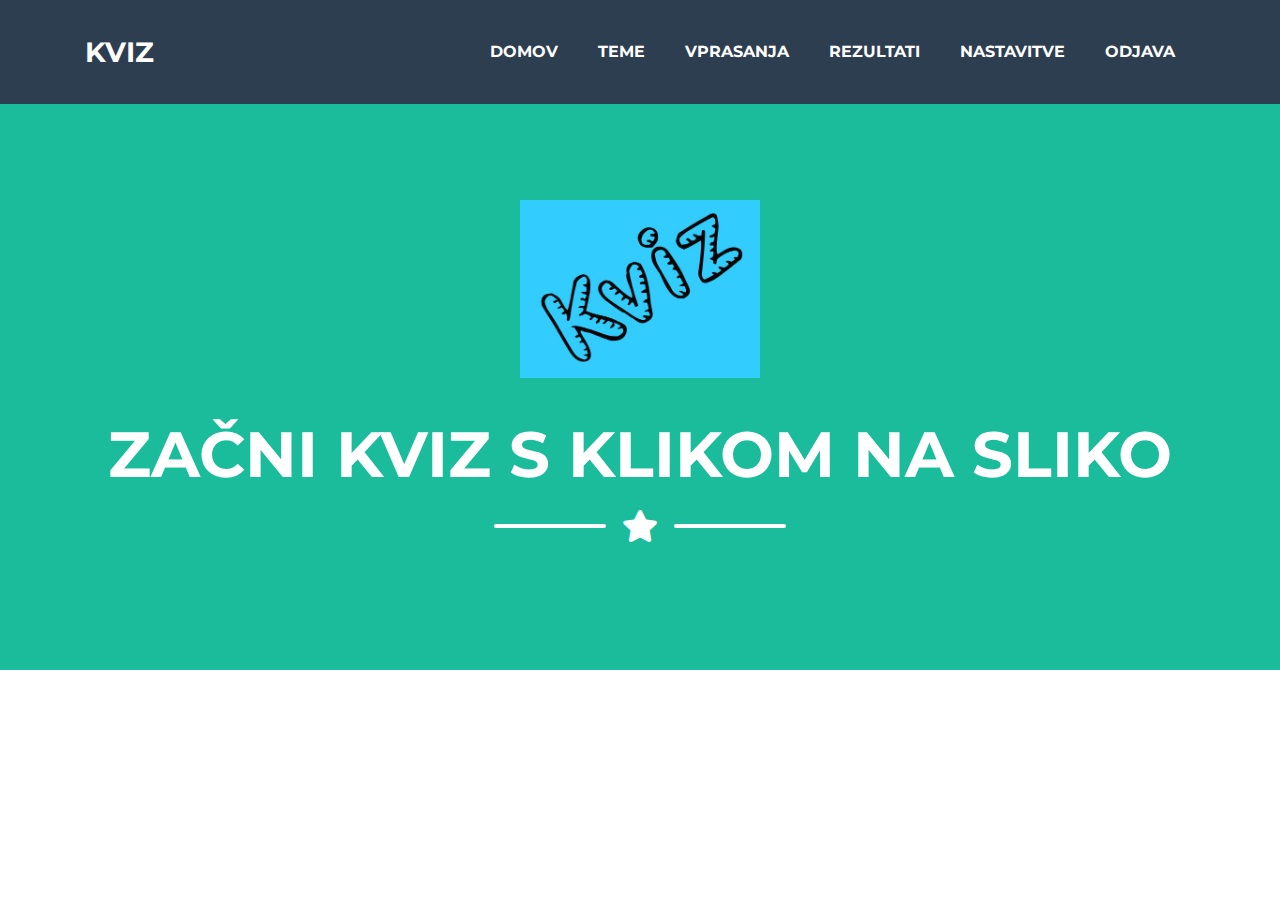
<file: kviz.html>
<!DOCTYPE html>
<html lang="en">

<head>

  <meta charset="utf-8">
  <meta name="viewport" content="width=device-width, initial-scale=1, shrink-to-fit=no">
  <meta name="description" content="">
  <meta name="author" content="">

  <title>Kviz</title>

  <!-- Custom fonts for this theme -->
  <link href="vendor/fontawesome-free/css/all.min.css" rel="stylesheet" type="text/css">
  <link href="https://fonts.googleapis.com/css?family=Montserrat:400,700" rel="stylesheet" type="text/css">
  <link href="https://fonts.googleapis.com/css?family=Lato:400,700,400italic,700italic" rel="stylesheet" type="text/css">

  <!-- Theme CSS -->
  <link href="css/freelancer.min.css" rel="stylesheet">

</head>

<body id="page-top">

  <!-- Navigation -->
  <nav class="navbar navbar-expand-lg bg-secondary text-uppercase fixed-top" id="mainNav">
    <div class="container">
      <a class="navbar-brand js-scroll-trigger" href="index.html">Kviz</a>
      <button class="navbar-toggler navbar-toggler-right text-uppercase font-weight-bold bg-primary text-white rounded" type="button" data-toggle="collapse" data-target="#navbarResponsive" aria-controls="navbarResponsive" aria-expanded="false" aria-label="Toggle navigation">
        Meni
        <i class="fas fa-bars"></i>
      </button>
      <div class="collapse navbar-collapse" id="navbarResponsive">
        <ul class="navbar-nav ml-auto">
          <li class="nav-item mx-0 mx-lg-1">
            <a class="nav-link py-3 px-0 px-lg-3 rounded js-scroll-trigger" href="kviz.html">Domov</a>
          </li>
          <li class="nav-item mx-0 mx-lg-1">
            <a class="nav-link py-3 px-0 px-lg-3 rounded js-scroll-trigger" href="teme.html">Teme</a>
          </li>
          <li class="nav-item mx-0 mx-lg-1">
            <a class="nav-link py-3 px-0 px-lg-3 rounded js-scroll-trigger" href="vprasanja.html">Vprasanja</a>
          </li>
		  <li class="nav-item mx-0 mx-lg-1">
            <a class="nav-link py-3 px-0 px-lg-3 rounded js-scroll-trigger" href="rezultati.html">Rezultati</a>
          </li>
		  <li class="nav-item mx-0 mx-lg-1">
            <a class="nav-link py-3 px-0 px-lg-3 rounded js-scroll-trigger" href="nastavitve.html">Nastavitve</a>
          </li>
		  <li class="nav-item mx-0 mx-lg-1">
            <a class="nav-link py-3 px-0 px-lg-3 rounded js-scroll-trigger" href="prijava.html">Odjava</a>
          </li>
        </ul>
      </div>
    </div>
  </nav>

  <!-- Masthead -->
  <header class="masthead bg-primary text-white text-center">
    <div class="container d-flex align-items-center flex-column">

      <!-- Masthead Avatar Image -->
      <a href="teme.html"><img class="masthead-avatar mb-5" src="kviz.jpg" alt="kviz"></a>

      <!-- Masthead Heading -->
      <h1 class="masthead-heading text-uppercase mb-0">Začni kviz s klikom na sliko</h1>

      <!-- Icon Divider -->
      <div class="divider-custom divider-light">
        <div class="divider-custom-line"></div>
        <div class="divider-custom-icon">
          <i class="fas fa-star"></i>
        </div>
        <div class="divider-custom-line"></div>
      </div>

	 
      <!-- Masthead Subheading -->
      <p class="masthead-subheading font-weight-light mb-0"></p>
 
    </div>
  </header>
  
 




  

      


  <!-- Bootstrap core JavaScript -->
  <script src="vendor/jquery/jquery.min.js"></script>
  <script src="vendor/bootstrap/js/bootstrap.bundle.min.js"></script>

  <!-- Plugin JavaScript -->
  <script src="vendor/jquery-easing/jquery.easing.min.js"></script>

  <!-- Contact Form JavaScript -->
  <script src="js/jqBootstrapValidation.js"></script>
  <script src="js/contact_me.js"></script>

  <!-- Custom scripts for this template -->
  <script src="js/freelancer.min.js"></script>

</body>

</html>
</file>
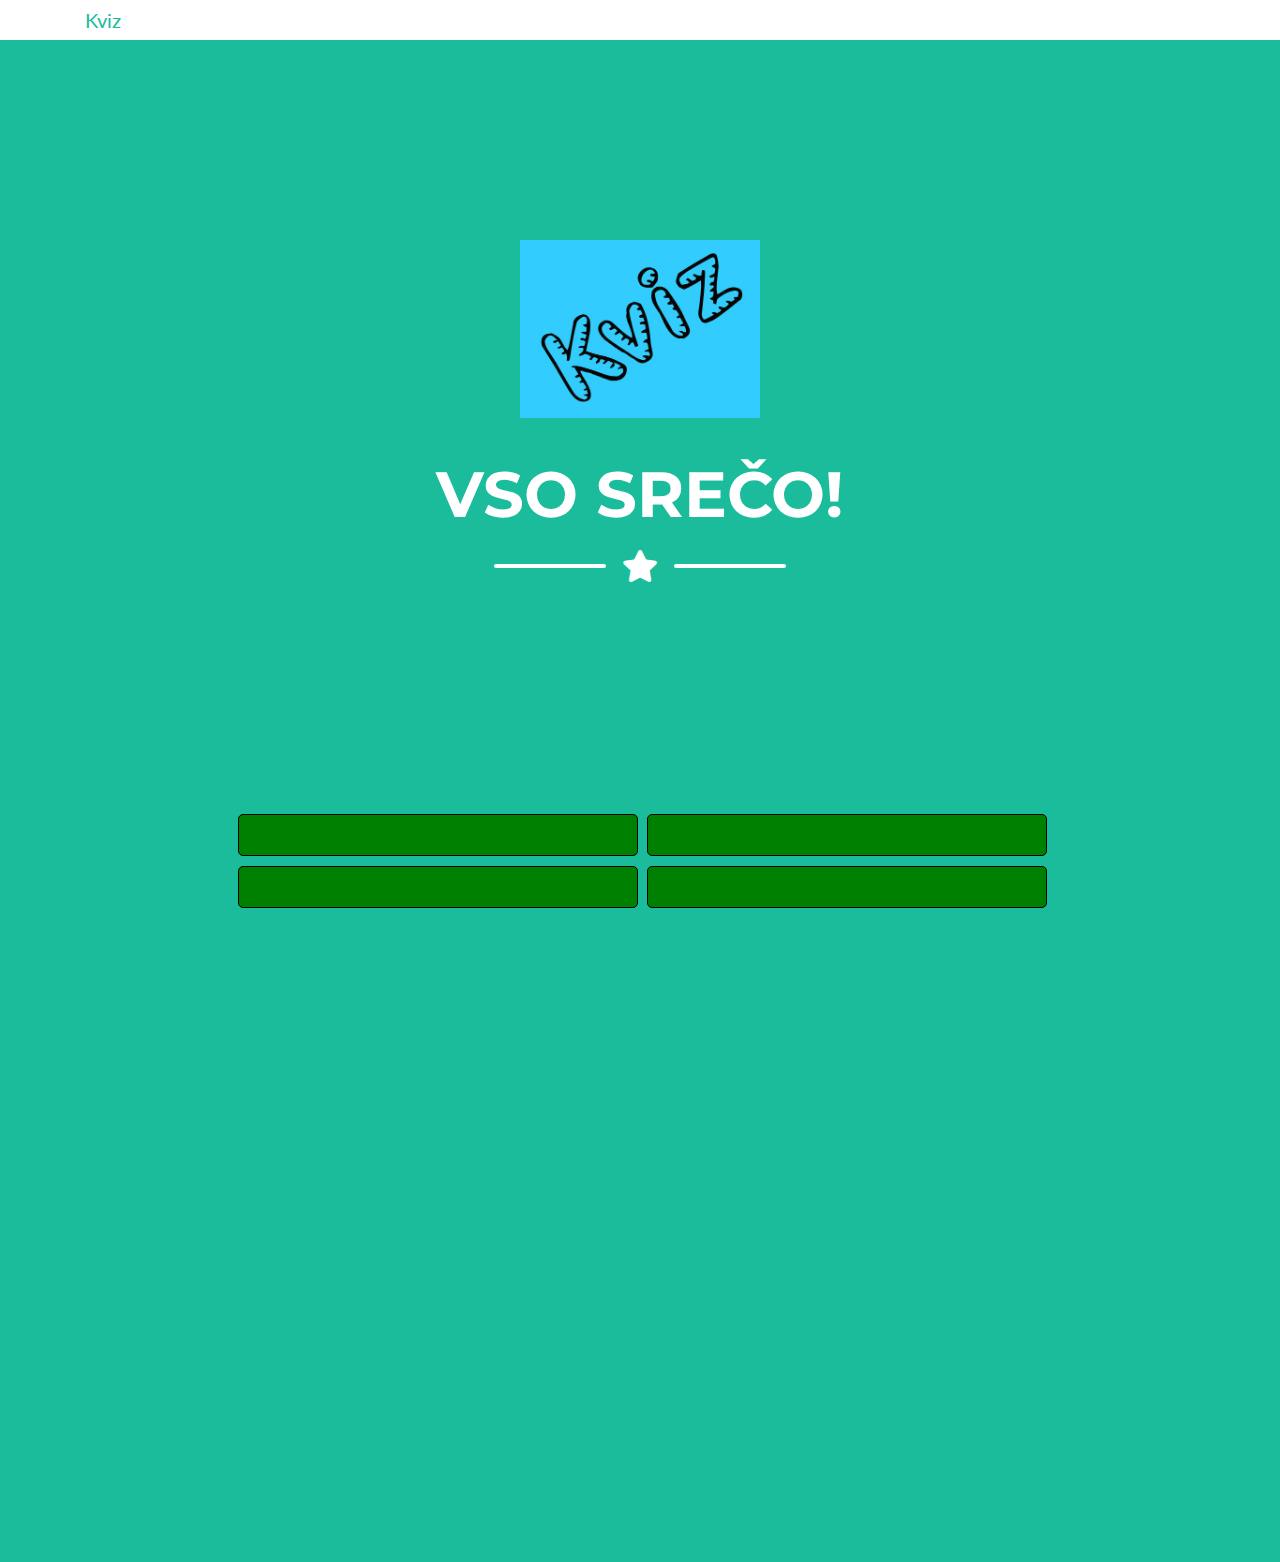
<file: kviz2.html>
<!DOCTYPE html>
<html lang="en">

<head>

  <meta charset="utf-8">
  <meta name="viewport" content="width=device-width, initial-scale=1, shrink-to-fit=no">
  <meta name="description" content="">
  <meta name="author" content="">

  <title>Kviz</title>

  <!-- Custom fonts for this theme -->
  <link href="vendor/fontawesome-free/css/all.min.css" rel="stylesheet" type="text/css">
  <link href="https://fonts.googleapis.com/css?family=Montserrat:400,700" rel="stylesheet" type="text/css">
  <link href="https://fonts.googleapis.com/css?family=Lato:400,700,400italic,700italic" rel="stylesheet" type="text/css">
  <link href='https://fonts.googleapis.com/css?family=Kaushan+Script' rel='stylesheet' type='text/css'>
  <!-- Theme CSS -->
  <link href="css/freelancer.min.css" rel="stylesheet">
<link href="css/custom.css" rel="stylesheet">
</head>

<body id="page-top" onload="zrihti()>

  <!-- Navigation -->
  <nav class="navbar navbar-expand-lg bg-secondary text-uppercase fixed-top" id="mainNav">
    <div class="container">
      <a class="navbar-brand js-scroll-trigger" href="index.html">Kviz</a>
      
        </ul>
      </div>
    </div>
  </nav>

  <!-- Masthead -->
  <header class="masthead bg-primary text-white text-center">
    <div class="container d-flex align-items-center flex-column">

      <!-- Masthead Avatar Image -->
      <img class="masthead-avatar mb-5" src="kviz.jpg" alt="kviz">

      <!-- Masthead Heading -->
      <h1 class="masthead-heading text-uppercase mb-0">Vso srečo!</h1>

      <!-- Icon Divider -->
      <div class="divider-custom divider-light">
        <div class="divider-custom-line"></div>
        <div class="divider-custom-icon">
          <i class="fas fa-star"></i>
        </div>
        <div class="divider-custom-line"></div>
      </div>
	   <!-- Header -->
        <header class="masthead">
          <div class="container">
            <button class="b1" id="ena" onclick="ena();"> </button>
        <button class="b1" id="dva" onclick="dva();"> </button><br>
        <button class="b1" id="tri" onclick="tri();"> </button>
        <button class="b1" id="stiri" onclick="stiri();"> </button>
        </div>
        <p id="demo"></p>
        </header><br><br>
      <div id="odgovori" >
          <div id="demo" >
         
        </div><br><br>
       
        
        <script src="zrihti.js"></script>   
		
</body>
</html>
  
 




  

      


 

</body>

</html>
</file>
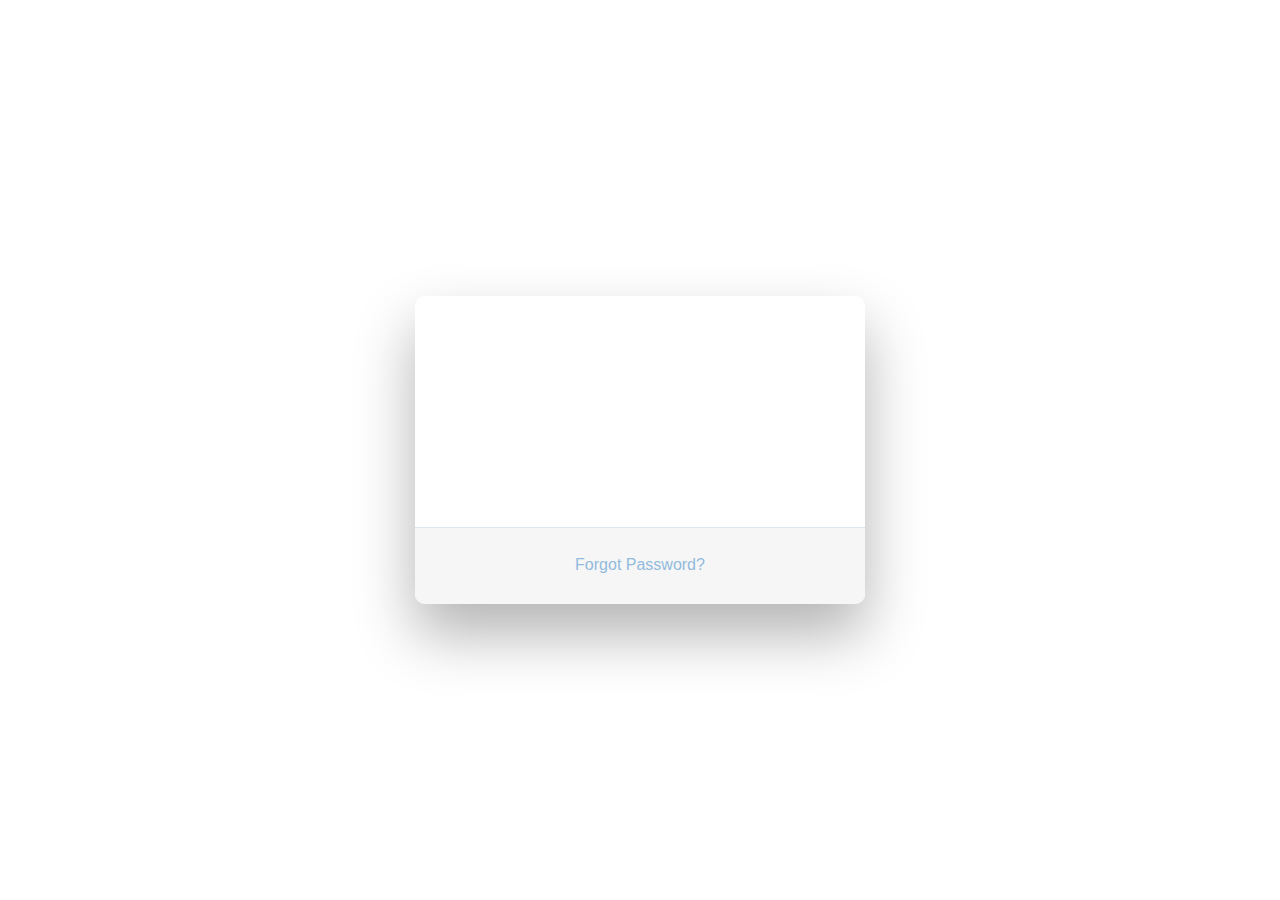
<file: prijava2.html>
<!DOCTYPE html>
<html lang="en">

<head>

  <meta charset="utf-8">
  <meta name="viewport" content="width=device-width, initial-scale=1, shrink-to-fit=no">
  <meta name="description" content="">
  <meta name="author" content="">

  <title>Prijava</title>

  <!-- Custom fonts for this theme -->
  <link href="vendor/fontawesome-free/css/all.min.css" rel="stylesheet" type="text/css">
  <link href="https://fonts.googleapis.com/css?family=Montserrat:400,700" rel="stylesheet" type="text/css">
  <link href="https://fonts.googleapis.com/css?family=Lato:400,700,400italic,700italic" rel="stylesheet" type="text/css">

  <!-- Theme CSS -->
  <link href="css/freelancer.min.css" rel="stylesheet">

</head>

<link href="//maxcdn.bootstrapcdn.com/bootstrap/4.0.0/css/bootstrap.min.css" rel="stylesheet" id="bootstrap-css">
<link href="login.css" rel="stylesheet" id="bootstrap-css">
<script src="//maxcdn.bootstrapcdn.com/bootstrap/4.0.0/js/bootstrap.min.js"></script>
<script src="//cdnjs.cloudflare.com/ajax/libs/jquery/3.2.1/jquery.min.js"></script>
<!------ Include the above in your HEAD tag ---------->

<div class="wrapper fadeInDown">
  <div id="formContent">
    <!-- Tabs Titles -->


    <!-- Login Form -->
    <form>
      <input type="text" id="login" class="fadeIn second" name="login" placeholder="login">
      <input type="text" id="password" class="fadeIn third" name="login" placeholder="password">
      <input type="submit" class="fadeIn fourth" value="Log In">
    </form>

    <!-- Remind Passowrd -->
    <div id="formFooter">
      <a class="underlineHover" href="#">Forgot Password?</a>
    </div>

  </div>
</div>
</file>
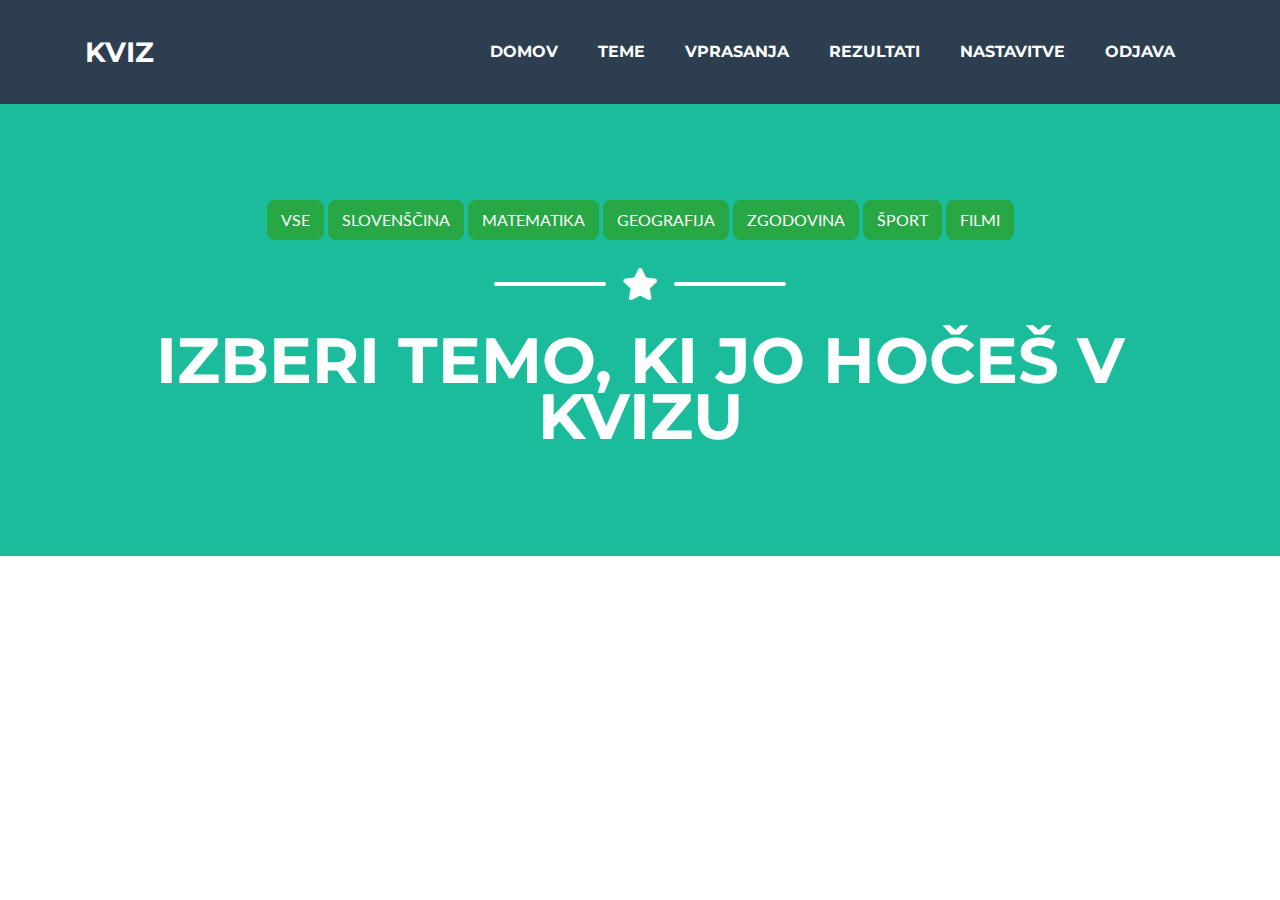
<file: teme.html>
<!DOCTYPE html>
<html lang="en">

<head>

  <meta charset="utf-8">
  <meta name="viewport" content="width=device-width, initial-scale=1, shrink-to-fit=no">
  <meta name="description" content="">
  <meta name="author" content="">

  <title>Kviz</title>

  <!-- Custom fonts for this theme -->
  <link href="vendor/fontawesome-free/css/all.min.css" rel="stylesheet" type="text/css">
  <link href="https://fonts.googleapis.com/css?family=Montserrat:400,700" rel="stylesheet" type="text/css">
  <link href="https://fonts.googleapis.com/css?family=Lato:400,700,400italic,700italic" rel="stylesheet" type="text/css">

  <!-- Theme CSS -->
  <link href="css/freelancer.min.css" rel="stylesheet">

</head>

<body id="page-top">

  <!-- Navigation -->
  <nav class="navbar navbar-expand-lg bg-secondary text-uppercase fixed-top" id="mainNav">
    <div class="container">
      <a class="navbar-brand js-scroll-trigger" href="index.html">Kviz</a>
      <button class="navbar-toggler navbar-toggler-right text-uppercase font-weight-bold bg-primary text-white rounded" type="button" data-toggle="collapse" data-target="#navbarResponsive" aria-controls="navbarResponsive" aria-expanded="false" aria-label="Toggle navigation">
        Meni
        <i class="fas fa-bars"></i>
      </button>
      <div class="collapse navbar-collapse" id="navbarResponsive">
        <ul class="navbar-nav ml-auto">
          <li class="nav-item mx-0 mx-lg-1">
            <a class="nav-link py-3 px-0 px-lg-3 rounded js-scroll-trigger" href="kviz.html">Domov</a>
          </li>
          <li class="nav-item mx-0 mx-lg-1">
            <a class="nav-link py-3 px-0 px-lg-3 rounded js-scroll-trigger" href="teme.html">Teme</a>
          </li>
          <li class="nav-item mx-0 mx-lg-1">
            <a class="nav-link py-3 px-0 px-lg-3 rounded js-scroll-trigger" href="vprasanja.html">Vprasanja</a>
          </li>
		  <li class="nav-item mx-0 mx-lg-1">
            <a class="nav-link py-3 px-0 px-lg-3 rounded js-scroll-trigger" href="rezultati.html">Rezultati</a>
          </li>
		  <li class="nav-item mx-0 mx-lg-1">
            <a class="nav-link py-3 px-0 px-lg-3 rounded js-scroll-trigger" href="nastavitve.html">Nastavitve</a>
          </li>
		  <li class="nav-item mx-0 mx-lg-1">
            <a class="nav-link py-3 px-0 px-lg-3 rounded js-scroll-trigger" href="prijava.html">Odjava</a>
          </li>
        </ul>
      </div>
    </div>
  </nav>

  <!-- Masthead -->
  <header class="masthead bg-primary text-white text-center">
    <div class="container d-flex align-items-center flex-column">
	 <div style="text-align:center">
        <button class="btn btn-success"  onclick="window.location.href = 'kviz2.html?p=vse'"> VSE</button>
        <button class="btn btn-success" onclick="window.location.href = 'kviz2.html?p=slo'">SLOVENŠČINA</button>
        <button class="btn btn-success" onclick="window.location.href = 'kviz2.html?p=mat'"> MATEMATIKA</button>
        <button class="btn btn-success" onclick="window.location.href = 'kviz2.html?p=geo'"> GEOGRAFIJA</button>
        <button class="btn btn-success" onclick="window.location.href = 'kviz2.html?p=zgo'">ZGODOVINA</button>
        <button class="btn btn-success" onclick="window.location.href = 'kviz2.html?p=svz'"> ŠPORT</button>
        <button class="btn btn-success" onclick="window.location.href = 'kviz2.html?p=fil'"> FILMI</button></div>

      <!-- Masthead Avatar Image -->
      

      <!-- Masthead Heading -->
      <h1 class="masthead-heading text-uppercase mb-0"></h1>

      <!-- Icon Divider -->
      <div class="divider-custom divider-light">
        <div class="divider-custom-line"></div>
        <div class="divider-custom-icon">
          <i class="fas fa-star"></i>
		  
        </div>
		
        <div class="divider-custom-line"></div>
		
      </div>
	  <h1 class="masthead-heading text-uppercase mb-0">Izberi temo, ki jo hočeš v kvizu</h1>

	 
      <!-- Masthead Subheading -->
      <p class="masthead-subheading font-weight-light mb-0"><div style="text-align:center">
        </div></p>
 
    </div>
  </header>
  
 


 

  

      


  <!-- Bootstrap core JavaScript -->
  <script src="vendor/jquery/jquery.min.js"></script>
  <script src="vendor/bootstrap/js/bootstrap.bundle.min.js"></script>

  <!-- Plugin JavaScript -->
  <script src="vendor/jquery-easing/jquery.easing.min.js"></script>

  <!-- Contact Form JavaScript -->
  <script src="js/jqBootstrapValidation.js"></script>
  <script src="js/contact_me.js"></script>

  <!-- Custom scripts for this template -->
  <script src="js/freelancer.min.js"></script>

</body>

</html>
</file>
<file: css/custom.css>
.pointer
{
  cursor: pointer;
}

#odgovori
{
 vertical-align: middle;
  padding: 70px 0;
  text-align: center;
margin-top:200px;
}

.b1:focus
{
  outline: none;
}

.b1
{
  background-color: Green;
  border: 1px solid black;
  color: black;
  padding: 20px 100px;
  text-align: center;
  font-size: 20px;
    font-weight: bold;
   
        
        border-radius: 5px;
  transition: 0.5s;
  margin-bottom: 10px;
  margin-left: 5px;
  width: 400px;
}
#demo
{
  text-align: center;
  font-size: 200%;
  
  
}
</file>
<file: login.css>
/* BASIC */

html {
  background-color: #56baed;
}

body {
  font-family: "Poppins", sans-serif;
  height: 100vh;
}

a {
  color: #92badd;
  display:inline-block;
  text-decoration: none;
  font-weight: 400;
}

h2 {
  text-align: center;
  font-size: 16px;
  font-weight: 600;
  text-transform: uppercase;
  display:inline-block;
  margin: 40px 8px 10px 8px; 
  color: #cccccc;
}



/* STRUCTURE */

.wrapper {
  display: flex;
  align-items: center;
  flex-direction: column; 
  justify-content: center;
  width: 100%;
  min-height: 100%;
  padding: 20px;
}

#formContent {
  -webkit-border-radius: 10px 10px 10px 10px;
  border-radius: 10px 10px 10px 10px;
  background: #fff;
  padding: 30px;
  width: 90%;
  max-width: 450px;
  position: relative;
  padding: 0px;
  -webkit-box-shadow: 0 30px 60px 0 rgba(0,0,0,0.3);
  box-shadow: 0 30px 60px 0 rgba(0,0,0,0.3);
  text-align: center;
}

#formFooter {
  background-color: #f6f6f6;
  border-top: 1px solid #dce8f1;
  padding: 25px;
  text-align: center;
  -webkit-border-radius: 0 0 10px 10px;
  border-radius: 0 0 10px 10px;
}



/* TABS */

h2.inactive {
  color: #cccccc;
}

h2.active {
  color: #0d0d0d;
  border-bottom: 2px solid #5fbae9;
}



/* FORM TYPOGRAPHY*/

input[type=button], input[type=submit], input[type=reset]  {
  background-color: #56baed;
  border: none;
  color: white;
  padding: 15px 80px;
  text-align: center;
  text-decoration: none;
  display: inline-block;
  text-transform: uppercase;
  font-size: 13px;
  -webkit-box-shadow: 0 10px 30px 0 rgba(95,186,233,0.4);
  box-shadow: 0 10px 30px 0 rgba(95,186,233,0.4);
  -webkit-border-radius: 5px 5px 5px 5px;
  border-radius: 5px 5px 5px 5px;
  margin: 5px 20px 40px 20px;
  -webkit-transition: all 0.3s ease-in-out;
  -moz-transition: all 0.3s ease-in-out;
  -ms-transition: all 0.3s ease-in-out;
  -o-transition: all 0.3s ease-in-out;
  transition: all 0.3s ease-in-out;
}

input[type=button]:hover, input[type=submit]:hover, input[type=reset]:hover  {
  background-color: #39ace7;
}

input[type=button]:active, input[type=submit]:active, input[type=reset]:active  {
  -moz-transform: scale(0.95);
  -webkit-transform: scale(0.95);
  -o-transform: scale(0.95);
  -ms-transform: scale(0.95);
  transform: scale(0.95);
}

input[type=text] {
  background-color: #f6f6f6;
  border: none;
  color: #0d0d0d;
  padding: 15px 32px;
  text-align: center;
  text-decoration: none;
  display: inline-block;
  font-size: 16px;
  margin: 5px;
  width: 85%;
  border: 2px solid #f6f6f6;
  -webkit-transition: all 0.5s ease-in-out;
  -moz-transition: all 0.5s ease-in-out;
  -ms-transition: all 0.5s ease-in-out;
  -o-transition: all 0.5s ease-in-out;
  transition: all 0.5s ease-in-out;
  -webkit-border-radius: 5px 5px 5px 5px;
  border-radius: 5px 5px 5px 5px;
}

input[type=text]:focus {
  background-color: #fff;
  border-bottom: 2px solid #5fbae9;
}

input[type=text]:placeholder {
  color: #cccccc;
}



/* ANIMATIONS */

/* Simple CSS3 Fade-in-down Animation */
.fadeInDown {
  -webkit-animation-name: fadeInDown;
  animation-name: fadeInDown;
  -webkit-animation-duration: 1s;
  animation-duration: 1s;
  -webkit-animation-fill-mode: both;
  animation-fill-mode: both;
}

@-webkit-keyframes fadeInDown {
  0% {
    opacity: 0;
    -webkit-transform: translate3d(0, -100%, 0);
    transform: translate3d(0, -100%, 0);
  }
  100% {
    opacity: 1;
    -webkit-transform: none;
    transform: none;
  }
}

@keyframes fadeInDown {
  0% {
    opacity: 0;
    -webkit-transform: translate3d(0, -100%, 0);
    transform: translate3d(0, -100%, 0);
  }
  100% {
    opacity: 1;
    -webkit-transform: none;
    transform: none;
  }
}

/* Simple CSS3 Fade-in Animation */
@-webkit-keyframes fadeIn { from { opacity:0; } to { opacity:1; } }
@-moz-keyframes fadeIn { from { opacity:0; } to { opacity:1; } }
@keyframes fadeIn { from { opacity:0; } to { opacity:1; } }

.fadeIn {
  opacity:0;
  -webkit-animation:fadeIn ease-in 1;
  -moz-animation:fadeIn ease-in 1;
  animation:fadeIn ease-in 1;

  -webkit-animation-fill-mode:forwards;
  -moz-animation-fill-mode:forwards;
  animation-fill-mode:forwards;

  -webkit-animation-duration:1s;
  -moz-animation-duration:1s;
  animation-duration:1s;
}

.fadeIn.first {
  -webkit-animation-delay: 0.4s;
  -moz-animation-delay: 0.4s;
  animation-delay: 0.4s;
}

.fadeIn.second {
  -webkit-animation-delay: 0.6s;
  -moz-animation-delay: 0.6s;
  animation-delay: 0.6s;
}

.fadeIn.third {
  -webkit-animation-delay: 0.8s;
  -moz-animation-delay: 0.8s;
  animation-delay: 0.8s;
}

.fadeIn.fourth {
  -webkit-animation-delay: 1s;
  -moz-animation-delay: 1s;
  animation-delay: 1s;
}

/* Simple CSS3 Fade-in Animation */
.underlineHover:after {
  display: block;
  left: 0;
  bottom: -10px;
  width: 0;
  height: 2px;
  background-color: #56baed;
  content: "";
  transition: width 0.2s;
}

.underlineHover:hover {
  color: #0d0d0d;
}

.underlineHover:hover:after{
  width: 100%;
}



/* OTHERS */

*:focus {
    outline: none;
} 

#icon {
  width:60%;
}
</file>
